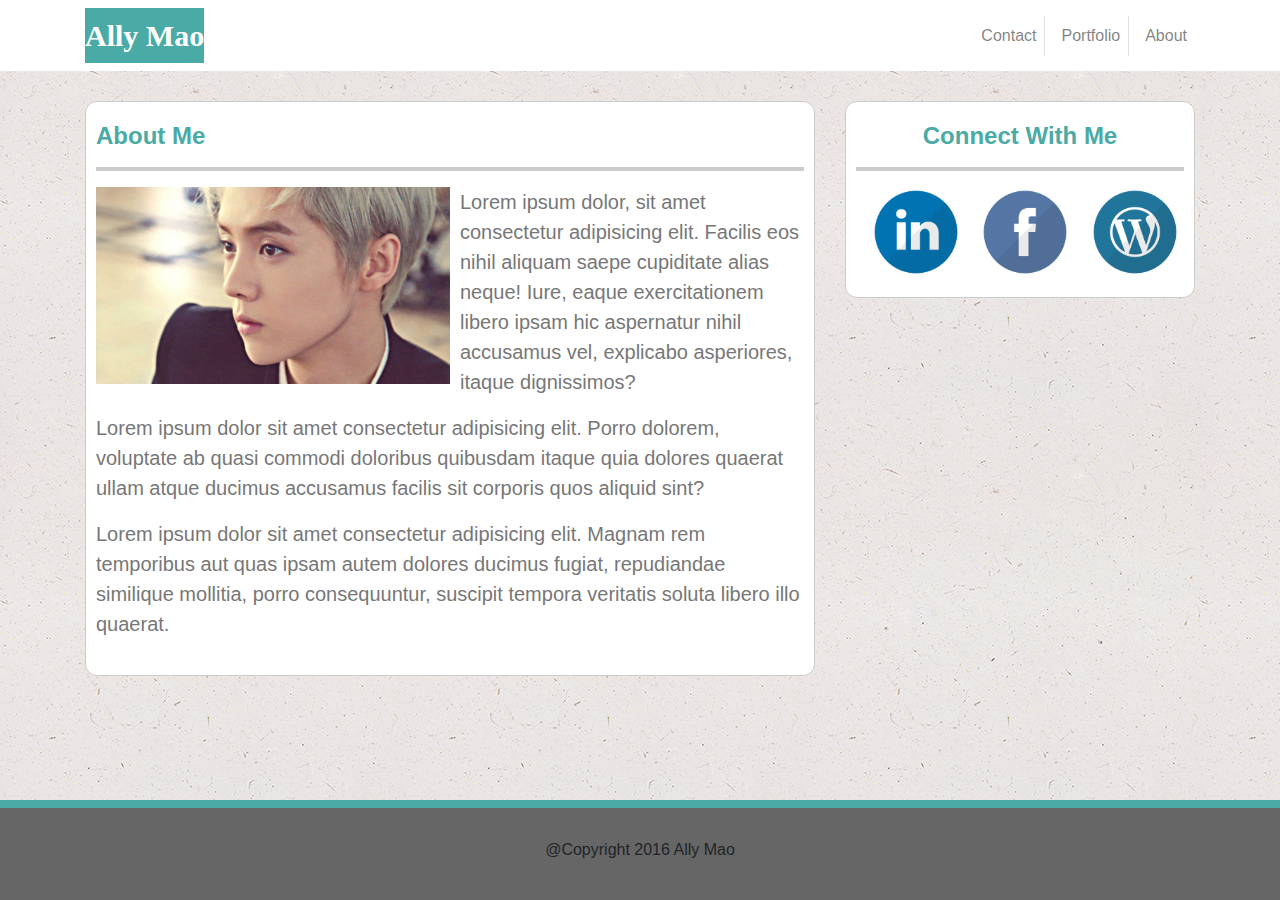
<file: index.html>
<!DOCTYPE html>
<html>
<head>
    <meta charset="utf-8" />
    <meta http-equiv="X-UA-Compatible" content="IE=edge">
    <title>Bootstrap Portfolio</title>
    <meta name="viewport" content="width=device-width, initial-scale=1">
    <link rel="stylesheet" href="https://maxcdn.bootstrapcdn.com/bootstrap/4.0.0/css/bootstrap.min.css" integrity="sha384-Gn5384xqQ1aoWXA+058RXPxPg6fy4IWvTNh0E263XmFcJlSAwiGgFAW/dAiS6JXm" crossorigin="anonymous">

    <link rel="stylesheet" type="text/css" media="screen" href="style.css" />
    <!-- <script src="main.js"></script> -->
</head>
<body>
  <div id="wrap">
   <header>
     
        
      <nav class="navbar navbar-expand-lg navbar-light" >
            <div class="container">
             
            <!-- <nav class="navbar navbar-light">
                  <div id="profilename">
                   
                    <span>Ally Mao</span>
                  </div>
           </nav> -->
           <a id="profilename" class="navbar-brand" href="#">Ally Mao</a>
           <!-- d-sm-none d-md-block -->
        <!-- Collapse button -->
    <button class="navbar-toggler" type="button" data-toggle="collapse" data-target="#navbarSupportedContent1" aria-controls="navbarSupportedContent1"
    aria-expanded="false" aria-label="Toggle navigation"><span class="dark-blue-text"><i class="fa fa-bars fa-1x"></i></span></button>

      <div class="collapse navbar-collapse" id="navbarSupportedContent1">
         <ul class="navbar-nav ml-auto">
         <li class="nav-item mr-2 border-right">
           <a class="nav-link" href="contact.html">Contact</a>
         </li>
         <li  class="nav-item mr-2 border-right">
           <a class="nav-link" href="portfolio.html">Portfolio</a>
         </li>
         <li  class="nav-item">
           <a class="nav-link" href="index.html">About</a>
         </li>
       </ul>
      
      </div>
    </div>
       </nav>
    
    </header>

       <div class="container">
            <div class="row">
                 <div class="col-xs-12 col-md-8">
                    <div class="maincontents">
                         <h3>About Me</h3>
                         <hr>
                         <img class="luhanpic" src="images/luhan1.png" width="50%" alt="Luhan picture">
                         <div class="introduction">
                             <p>Lorem ipsum dolor, sit amet consectetur adipisicing elit. Facilis eos nihil aliquam saepe cupiditate alias neque! Iure, eaque exercitationem libero ipsam hic aspernatur nihil accusamus vel, explicabo asperiores, itaque dignissimos?</p>

                             <p>Lorem ipsum dolor sit amet consectetur adipisicing elit. Porro dolorem, voluptate ab quasi commodi doloribus quibusdam itaque quia dolores quaerat ullam atque ducimus accusamus facilis sit corporis quos aliquid sint?</p>
                         
                             <p>Lorem ipsum dolor sit amet consectetur adipisicing elit. Magnam rem temporibus aut quas ipsam autem dolores ducimus fugiat, repudiandae similique mollitia, porro consequuntur, suscipit tempora veritatis soluta libero illo quaerat.</p>
                         </div>
                    </div>
                 </div>

                 <div class="col-xs-6 col-md-4">
                    <div class="sidebar">
                        <h3>Connect With Me</h3>
                        <hr>
                        <link rel="stylesheet" href="https://cdnjs.cloudflare.com/ajax/libs/font-awesome/4.7.0/css/font-awesome.min.css">
                        <div class="container">
                           <div class="row">
                             <div class="col-sm-4 col-md-4">
                              <a class="active" href="https://twitter.com/bosslu0420?lang=en" target="_blank"><img class="iconpic" width="90px" src="images/if_linkedin_2308061.png"></a> 
                             </div>
                             <div class="col-sm-4 col-md-4">
                               <a class="active" href="https://www.facebook.com/Luhan.Official/" target="_blank"><img class="iconpic" width="90px" src="images/if_facebook_2308066.png"></a> 
                             </div>
                              <div class="col-sm-4 col-md-4">
                                <a class="active" href="https://en.wikipedia.org/wiki/Lu_Han" target="_blank"><img class="iconpic" width="90px" src="images/if_wordpress_2308140.png"></a> 
                              </div>
                          </div>
                        </div>
                     </div>
                 </div>
            </div>


       </div>
    </div>
    <footer class="container-fluid" >
       <div id="footer">
       <span>@Copyright 2016 Ally Mao</span>
       </div>

    </footer>
    <!-- <footer class="navbar navbar-default navbar-fixed-bottom">
            <div class="container-fluid">
              <p>@Copyright 2016 Ally Mao</p>
            </div>
        </footer> -->



    <script src="https://code.jquery.com/jquery-3.2.1.slim.min.js" integrity="sha384-KJ3o2DKtIkvYIK3UENzmM7KCkRr/rE9/Qpg6aAZGJwFDMVNA/GpGFF93hXpG5KkN" crossorigin="anonymous"></script>
    <script src="https://maxcdn.bootstrapcdn.com/bootstrap/4.0.0/js/bootstrap.min.js" integrity="sha384-JZR6Spejh4U02d8jOt6vLEHfe/JQGiRRSQQxSfFWpi1MquVdAyjUar5+76PVCmYl" crossorigin="anonymous"></script>
    <script src="https://cdnjs.cloudflare.com/ajax/libs/popper.js/1.12.9/umd/popper.min.js" integrity="sha384-ApNbgh9B+Y1QKtv3Rn7W3mgPxhU9K/ScQsAP7hUibX39j7fakFPskvXusvfa0b4Q" crossorigin="anonymous"></script>
</body>
</html>
</file>
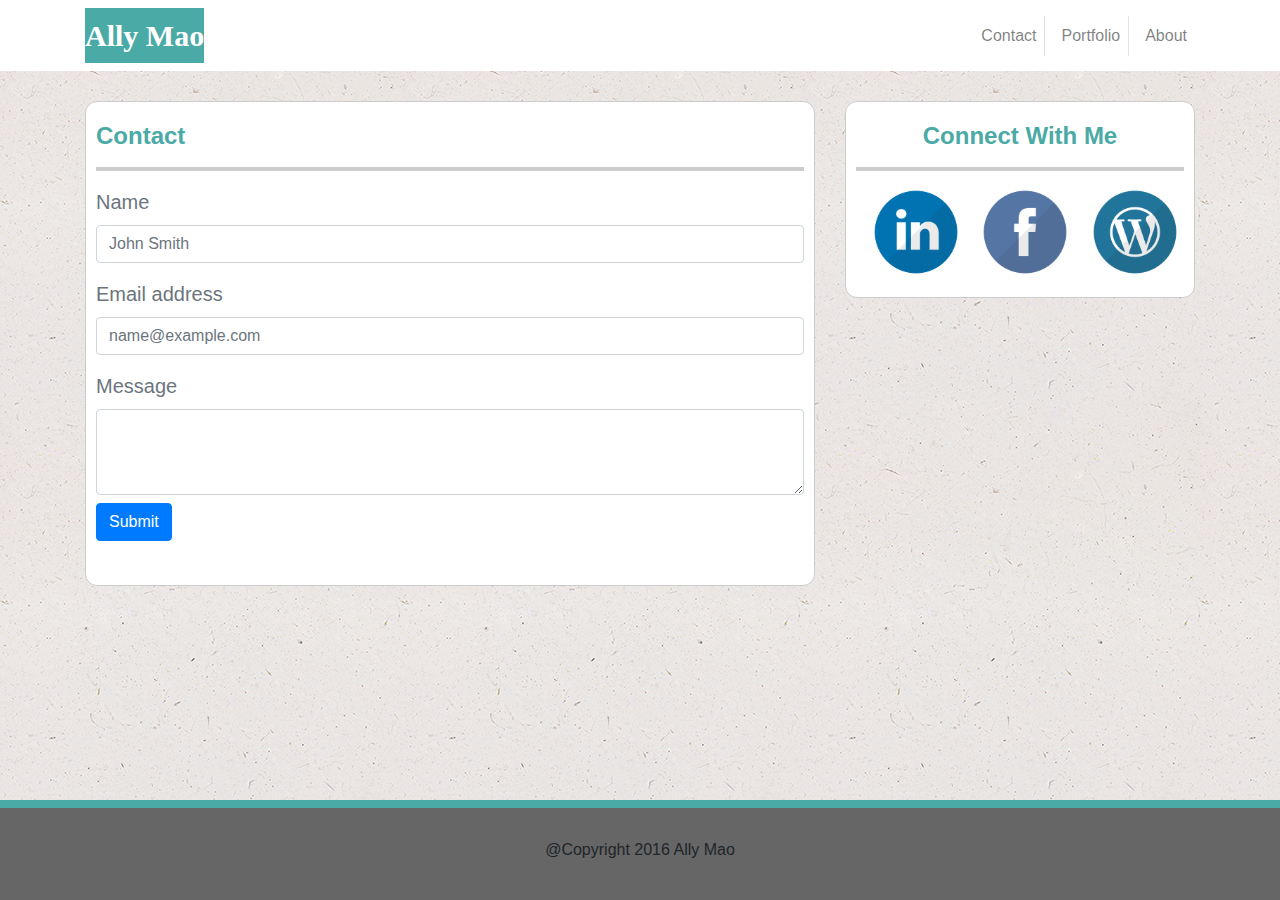
<file: contact.html>
<!DOCTYPE html>
<html>
<head>
    <meta charset="utf-8" />
    <meta http-equiv="X-UA-Compatible" content="IE=edge">
    <title>Bootstrap Portfolio</title>
    <meta name="viewport" content="width=device-width, initial-scale=1">
    <link rel="stylesheet" href="https://maxcdn.bootstrapcdn.com/bootstrap/4.0.0/css/bootstrap.min.css" integrity="sha384-Gn5384xqQ1aoWXA+058RXPxPg6fy4IWvTNh0E263XmFcJlSAwiGgFAW/dAiS6JXm" crossorigin="anonymous">

    <link rel="stylesheet" type="text/css" media="screen" href="style.css" />
    <!-- <script src="main.js"></script> -->
</head>
<body>
  <div id="wrap">
   <header>
     
        
      <nav class="navbar navbar-expand-lg navbar-light" >
            <div class="container">
             
            <!-- <nav class="navbar navbar-light">
                  <div id="profilename">
                   
                    <span>Ally Mao</span>
                  </div>
           </nav> -->
           <a id="profilename" class="navbar-brand" href="#">Ally Mao</a>
           <!-- d-sm-none d-md-block -->
        <!-- Collapse button -->
    <button class="navbar-toggler" type="button" data-toggle="collapse" data-target="#navbarSupportedContent1" aria-controls="navbarSupportedContent1"
    aria-expanded="false" aria-label="Toggle navigation"><span class="dark-blue-text"><i class="fa fa-bars fa-1x"></i></span></button>

      <div class="collapse navbar-collapse" id="navbarSupportedContent1">
         <ul class="navbar-nav ml-auto">
         <li class="nav-item mr-2 border-right">
           <a class="nav-link" href="contact.html">Contact</a>
         </li>
         <li  class="nav-item mr-2 border-right">
           <a class="nav-link" href="portfolio.html">Portfolio</a>
         </li>
         <li  class="nav-item">
           <a class="nav-link" href="index.html">About</a>
         </li>
       </ul>
      
      </div>
    </div>
       </nav>
    
    </header>

       <div class="container">
            <div class="row">
                 <div class="col-xs-12 col-md-8">
                    <div class="maincontents">
                        <h3>Contact</h3>
                        <hr>
                        <form>
                            <div class="form-group">
                              <label for="exampleFormControlInput1" class="text-secondary text-left">Name</label>
                              <input type="text" class="form-control" id="exampleFormControlInput1" placeholder="John Smith">
                            </div>
                            <div class="form-group">
                                <label for="exampleFormControlInput2" class="text-secondary text-left">Email address</label>
                                <input type="email" class="form-control" id="exampleFormControlInput2" placeholder="name@example.com">
                              </div>
                            <div class="form-group">
                              <label for="exampleFormControlTextarea1" class="text-secondary text-left">Message</label>
                              <textarea class="form-control" id="exampleFormControlTextarea1" rows="3"></textarea>
                              <button type="submit" class="btn btn-primary mb-2 mt-2">Submit</button>
                            </div>
                          </form>
                    </div> <!--for main contents-->
                 </div>  <!--for col-xs-12-->

                 <div class="col-xs-6 col-md-4">
                    <div class="sidebar">
                        <h3>Connect With Me</h3>
                        <hr>
                        <link rel="stylesheet" href="https://cdnjs.cloudflare.com/ajax/libs/font-awesome/4.7.0/css/font-awesome.min.css">
                        <div class="container">
                           <div class="row">
                             <div class="col-sm-4 col-md-4">
                              <a class="active" href="https://twitter.com/bosslu0420?lang=en" target="_blank"><img class="iconpic" width="90px" src="images/if_linkedin_2308061.png"></a> 
                             </div>
                             <div class="col-sm-4 col-md-4">
                               <a class="active" href="https://www.facebook.com/Luhan.Official/" target="_blank"><img class="iconpic" width="90px" src="images/if_facebook_2308066.png"></a> 
                             </div>
                              <div class="col-sm-4 col-md-4">
                                <a class="active" href="https://en.wikipedia.org/wiki/Lu_Han" target="_blank"><img class="iconpic" width="90px" src="images/if_wordpress_2308140.png"></a> 
                              </div>
                          </div>
                        </div>
                     </div>
                 </div>
            </div>


       </div>
    </div>
    <footer class="container-fluid" >
       <div id="footer">
       <span>@Copyright 2016 Ally Mao</span>
       </div>

    </footer>
    <!-- <footer class="navbar navbar-default navbar-fixed-bottom">
            <div class="container-fluid">
              <p>@Copyright 2016 Ally Mao</p>
            </div>
        </footer> -->



    <script src="https://code.jquery.com/jquery-3.2.1.slim.min.js" integrity="sha384-KJ3o2DKtIkvYIK3UENzmM7KCkRr/rE9/Qpg6aAZGJwFDMVNA/GpGFF93hXpG5KkN" crossorigin="anonymous"></script>
    <script src="https://maxcdn.bootstrapcdn.com/bootstrap/4.0.0/js/bootstrap.min.js" integrity="sha384-JZR6Spejh4U02d8jOt6vLEHfe/JQGiRRSQQxSfFWpi1MquVdAyjUar5+76PVCmYl" crossorigin="anonymous"></script>
    <script src="https://cdnjs.cloudflare.com/ajax/libs/popper.js/1.12.9/umd/popper.min.js" integrity="sha384-ApNbgh9B+Y1QKtv3Rn7W3mgPxhU9K/ScQsAP7hUibX39j7fakFPskvXusvfa0b4Q" crossorigin="anonymous"></script>
</body>
</html>
</file>
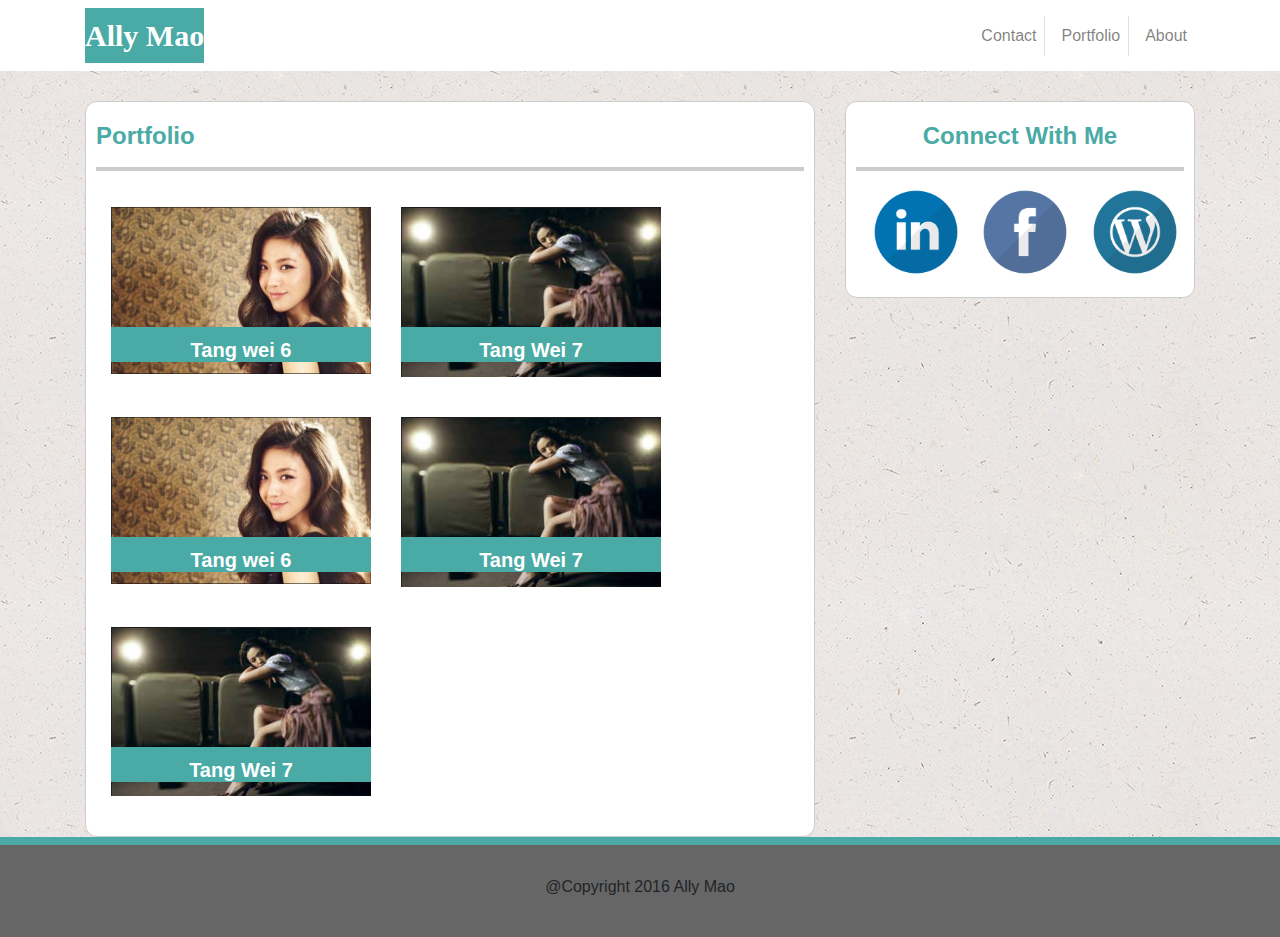
<file: portfolio.html>
<!DOCTYPE html>
<html>
<head>
    <meta charset="utf-8" />
    <meta http-equiv="X-UA-Compatible" content="IE=edge">
    <title>Bootstrap Portfolio</title>
    <meta name="viewport" content="width=device-width, initial-scale=1">
    <link rel="stylesheet" href="https://maxcdn.bootstrapcdn.com/bootstrap/4.0.0/css/bootstrap.min.css" integrity="sha384-Gn5384xqQ1aoWXA+058RXPxPg6fy4IWvTNh0E263XmFcJlSAwiGgFAW/dAiS6JXm" crossorigin="anonymous">

    <link rel="stylesheet" type="text/css" media="screen" href="style.css" />
    <!-- <script src="main.js"></script> -->
</head>
<body>
  <div id="wrap">
   <header>
     
        
      <nav class="navbar navbar-expand-lg navbar-light" >
            <div class="container">
             
            <!-- <nav class="navbar navbar-light">
                  <div id="profilename">
                   
                    <span>Ally Mao</span>
                  </div>
           </nav> -->
           <a id="profilename" class="navbar-brand" href="#">Ally Mao</a>
           <!-- d-sm-none d-md-block -->
        <!-- Collapse button -->
    <button class="navbar-toggler" type="button" data-toggle="collapse" data-target="#navbarSupportedContent1" aria-controls="navbarSupportedContent1"
    aria-expanded="false" aria-label="Toggle navigation"><span class="dark-blue-text"><i class="fa fa-bars fa-1x"></i></span></button>

      <div class="collapse navbar-collapse" id="navbarSupportedContent1">
         <ul class="navbar-nav ml-auto">
         <li class="nav-item mr-2 border-right">
           <a class="nav-link" href="contact.html">Contact</a>
         </li>
         <li  class="nav-item mr-2 border-right">
           <a class="nav-link" href="portfolio.html">Portfolio</a>
         </li>
         <li  class="nav-item">
           <a class="nav-link" href="index.html">About</a>
         </li>
       </ul>
      
      </div>
    </div>
       </nav>
    
    </header>

       <div class="container">
            <div class="row">
                 <div class="col-xs-12 col-md-8">
                  <div class="maincontents">
                     <h3>Portfolio</h3>
                     <hr>
                     
                     <div class="gallery">
                                        
                        <img src="images/tw6.png" alt="Tang wei 6" >
                                 
                       <div class="desc">Tang wei 6</div>
                    </div>

                                
                    <div class="gallery">
                                 
                       <img src="images/tw7.png" alt="Tang wei 7" >
                                  
                        <div class="desc">Tang Wei 7</div>
                    </div>
                    
                     <div class="gallery">
                            
                                <img src="images/tw6.png" alt="Tang wei 6" >
                                         
                               <div class="desc">Tang wei 6</div>
                     </div>
  
                                        
                     <div class="gallery">
                                         
                               <img src="images/tw7.png" alt="Tang wei 7" >
                                          
                                <div class="desc">Tang Wei 7</div>
                    </div>
                           
                    <div class="gallery">
                                         
                            <img src="images/tw7.png" alt="Tang wei 7" >
                                       
                             <div class="desc">Tang Wei 7</div>
                    </div>
                   </div>        
                </div>

                 <div class="col-xs-6 col-md-4">
                    <div class="sidebar">
                        <h3>Connect With Me</h3>
                        <hr>
                        <link rel="stylesheet" href="https://cdnjs.cloudflare.com/ajax/libs/font-awesome/4.7.0/css/font-awesome.min.css">
                        <div class="container">
                           <div class="row">
                             <div class="col-sm-4 col-md-4">
                              <a class="active" href="https://twitter.com/bosslu0420?lang=en" target="_blank"><img class="iconpic" width="90px" src="images/if_linkedin_2308061.png"></a> 
                             </div>
                             <div class="col-sm-4 col-md-4">
                               <a class="active" href="https://www.facebook.com/Luhan.Official/" target="_blank"><img class="iconpic" width="90px" src="images/if_facebook_2308066.png"></a> 
                             </div>
                              <div class="col-sm-4 col-md-4">
                                <a class="active" href="https://en.wikipedia.org/wiki/Lu_Han" target="_blank"><img class="iconpic" width="90px" src="images/if_wordpress_2308140.png"></a> 
                              </div>
                          </div>
                        </div>
                     </div>
                 </div>
            </div>


       </div>
    </div>
    <footer class="container-fluid" >
       <div id="footer">
       <span>@Copyright 2016 Ally Mao</span>
       </div>

    </footer>
    <!-- <footer class="navbar navbar-default navbar-fixed-bottom">
            <div class="container-fluid">
              <p>@Copyright 2016 Ally Mao</p>
            </div>
        </footer> -->



    <script src="https://code.jquery.com/jquery-3.2.1.slim.min.js" integrity="sha384-KJ3o2DKtIkvYIK3UENzmM7KCkRr/rE9/Qpg6aAZGJwFDMVNA/GpGFF93hXpG5KkN" crossorigin="anonymous"></script>
    <script src="https://maxcdn.bootstrapcdn.com/bootstrap/4.0.0/js/bootstrap.min.js" integrity="sha384-JZR6Spejh4U02d8jOt6vLEHfe/JQGiRRSQQxSfFWpi1MquVdAyjUar5+76PVCmYl" crossorigin="anonymous"></script>
    <script src="https://cdnjs.cloudflare.com/ajax/libs/popper.js/1.12.9/umd/popper.min.js" integrity="sha384-ApNbgh9B+Y1QKtv3Rn7W3mgPxhU9K/ScQsAP7hUibX39j7fakFPskvXusvfa0b4Q" crossorigin="anonymous"></script>
</body>
</html>
</file>
<file: style.css>
html {
    position: relative;
    min-height: 100%;
  }
  body {
    background-image: url("images/naturalwhite.png");
    margin-bottom: 100px;
    font-family: 'Arial','Helvetica Neue', Helvetica, sans-serif;
  }

  footer {
    position: absolute;
    bottom: 0;
    /* width: 100%; */
    background-color: #666666;
    border-top:8px solid #4aaaa5;
    height: 100px;
    
    text-align:center;
    padding-top:30px;
  } 
nav {
    background:white;
    /* margin-bottom:20px; */
}



a {
	/* font-size: 16px; */
	color: grey;
}

#profilename {
	background-color:#4aaaa5;
	border-color:#cccccc;
	font-family: Georgia, Times, "Times New Roman", serif;
	text-align:center;
	color: white;
    font-size: 30px;
    font-weight:bold;
    float:left;
	
}

.maincontents {
    border: 1px solid #cccccc;
    border-radius:12px;
	padding: 20px 10px;
	font-size: 20px;
    height: auto;
    margin-top:30px;
    background-color:white;
    overflow:auto;
}

.sidebar {
    border: 1px solid #cccccc;
    border-radius:12px;
	padding: 20px 10px;
	text-align:center;
    height: auto;
    margin-top:30px;
    background-color:white;
}

.conpic {
    width: 80%;
}



hr {
    background-color: #cccccc !important;
    color: #cccccc !important;
    border: solid 1.5px #cccccc !important;
    height: 2px !important;
    
}

h3 {
	color:#4aaaa5;
	font-weight:bold;
	font-size:24px;
}
.introduction {
	font-size: 20px;
    color:#777777;
    text-align:left;
    /* font-family: 'Arial','Helvetica Neue', Helvetica, sans-serif; */

}


  .luhanpic {
      float:left;
      margin-right: 10px;
      margin-bottom: 10px;
  }

  /* Below are css for photo gallery page */

div.gallery {
	position: relative;
	z-index:2;
    margin: 20px 15px;
    overflow-y: auto;
    float: left;
    
}

div.gallery img {
	
    width: 260px;
    height: auto;
}

div.desc {
	position: absolute;
	z-index:1;
    width:280px;
	text-align: center;
	padding-top: 8px;
	left:-10px;
	top:120px;
	height:35px;
	color:white;
	font-weight:bold;
	background-color:#4aaaa5;
	

}
/* 
label {
    display:inline;
} */
</file>
